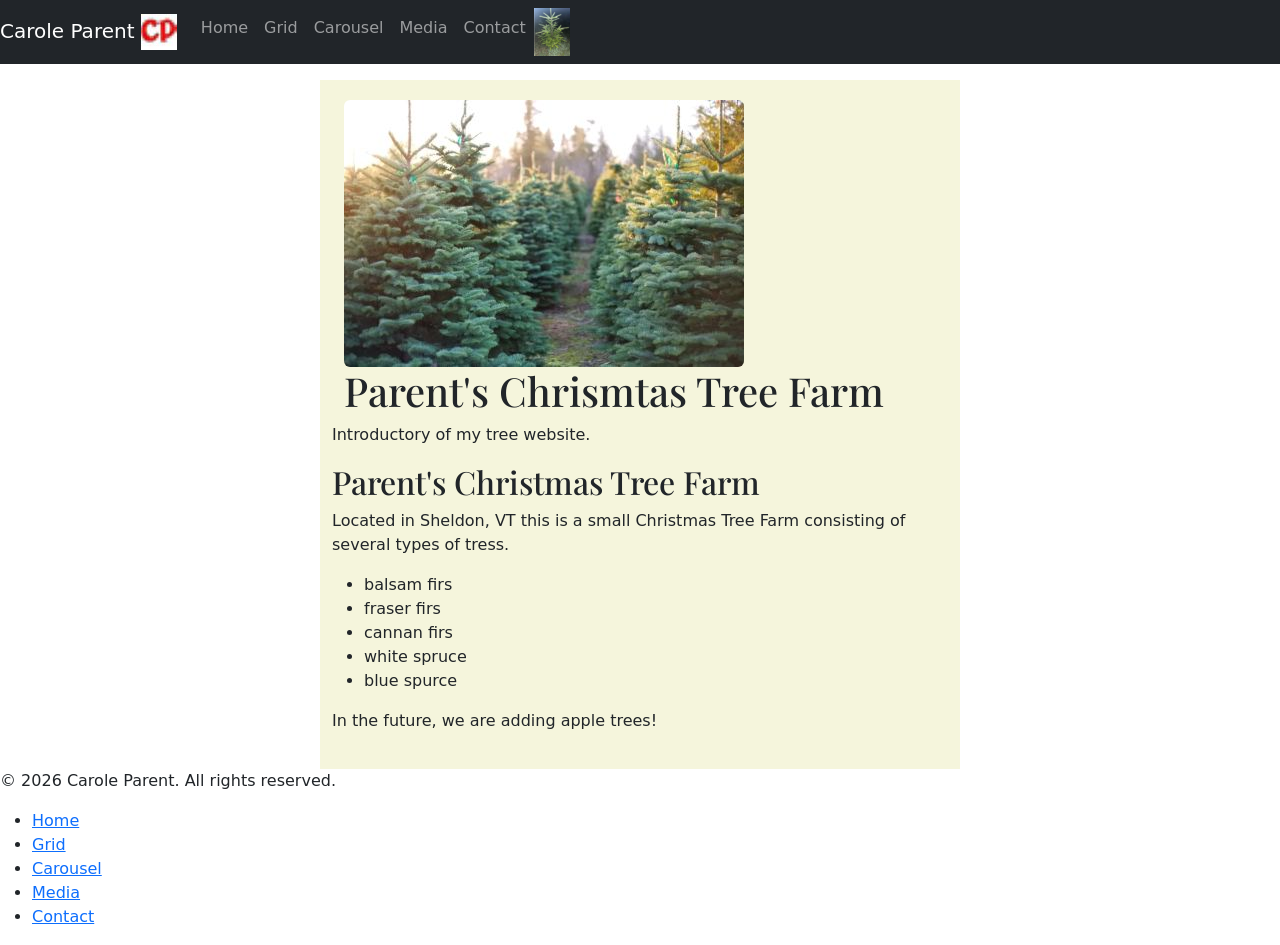
<file: index.html>
<!doctype html>
<html lang="en">
<head>
  <meta charset="utf-8">
  <meta name="viewport" content="width=device-width, initial-scale=1, shrink-to-fit=no">
  <meta name="description" content="home page">
  <meta name="author" content="">
  <title>Home: Carole Parent</title>
  <link rel="canonical" href="https://getbootstrap.com/docs/4.0/examples/starter-template/">
  <!-- Bootstrap core CSS -->
  <link href="css/styles.css" rel="stylesheet">

  <!-- Custom styles for this template -->
  <link href="https://cdn.jsdelivr.net/npm/bootstrap@5.3.2/dist/css/bootstrap.min.css" rel="stylesheet">
</head>
<body>
<nav class="navbar navbar-expand-md navbar-dark bg-dark fixed-top">
  <a class="navbar-brand" href="#">Carole Parent
  <img src="images/favicon.jpg" alt="initials"></a>
  <button class="navbar-toggler" type="button" data-toggle="collapse" data-target="#navbarsExampleDefault" aria-controls="navbarsExampleDefault" aria-expanded="false" aria-label="Toggle navigation">
    <span class="navbar-toggler-icon"></span>
  </button>
  <!-- Nav links to other pages -->
  <div class="collapse navbar-collapse" id="navbarsExampleDefault">
    <ul class="navbar-nav mr-auto">
      <li class="nav-item active">
        <a class="nav-link" href="index.html">Home</a>
      </li>
      <li class="nav-item active">
        <a class="nav-link" href="grid.html">Grid</a>
      </li>
       <li class="nav-item active">
        <a class="nav-link" href="carousel.html">Carousel</a>
      </li>
      <li class="nav-item active">
        <a class="nav-link" href="media.html">Media</a>
      </li>
      <li class="nav-item active">
        <a class="nav-link" href="contact.html">Contact</a>
      </li>
      <li>
        <img src="images/favicon.ico" alt="trees logo"></li>
    </ul>
  </div>
</nav>
<!--Added fetch priority to image-->
<main role="main" class="container-fluid">

  <div class="container home_2col">
    <div class="row">
      <div class="col">
           <img src="images/balsam.jpg" fetchpriority="high" class="rounded d-block dibley" alt="...">
      </div>
      <div class="col">
        <h1>Parent's Chrismtas Tree Farm</h1>
      </div>
    </div>
  </div><!--end 2col-->

  <p>Introductory of my tree website.</p>
  <article>
    <h2>Parent's Christmas Tree Farm</h2>
    <!-- List of tree species -->
    <p>Located in Sheldon, VT this is a small Christmas Tree Farm consisting of several types of tress.
      <ul>
        <li>balsam firs</li>
        <li>fraser firs</li>
        <li>cannan firs</li>
        <li>white spruce</li>
        <li>blue spurce</li>
      </ul>
     </p>
    <p>In the future, we are adding apple trees!</p>
  </article>
     
</main><!-- /.container -->

<!-- Footer placeholder -->
    <div id="footer-placeholder"></div>

  
    <script src="footer.js"></script>

<!-- Bootstrap core JavaScript
================================================== -->
<!-- Placed at the end of the document so the pages load faster -->
<script src="https://code.jquery.com/jquery-3.2.1.slim.min.js" integrity="sha384-KJ3o2DKtIkvYIK3UENzmM7KCkRr/rE9/Qpg6aAZGJwFDMVNA/GpGFF93hXpG5KkN" crossorigin="anonymous"></script>
<script src="https://cdn.jsdelivr.net/npm/popper.js@1.12.9/dist/umd/popper.min.js" integrity="sha384-ApNbgh9B+Y1QKtv3Rn7W3mgPxhU9K/ScQsAP7hUibX39j7fakFPskvXusvfa0b4Q" crossorigin="anonymous"></script>
<script src="https://cdn.jsdelivr.net/npm/bootstrap@5.3.3/dist/js/bootstrap.bundle.min.js" integrity="sha384-YvpcrYf0tY3lHB60NNkmXc5s9fDVZLESaAA55NDzOxhy9GkcIdslK1eN7N6jIeHz" crossorigin="anonymous"></script>

</body>
</html>
<!--Lorem ipsum dolor sit amet, consectetur adipiscing elit. Nunc commodo hendrerit mi, et ultrices quam mollis at.-->
</file>
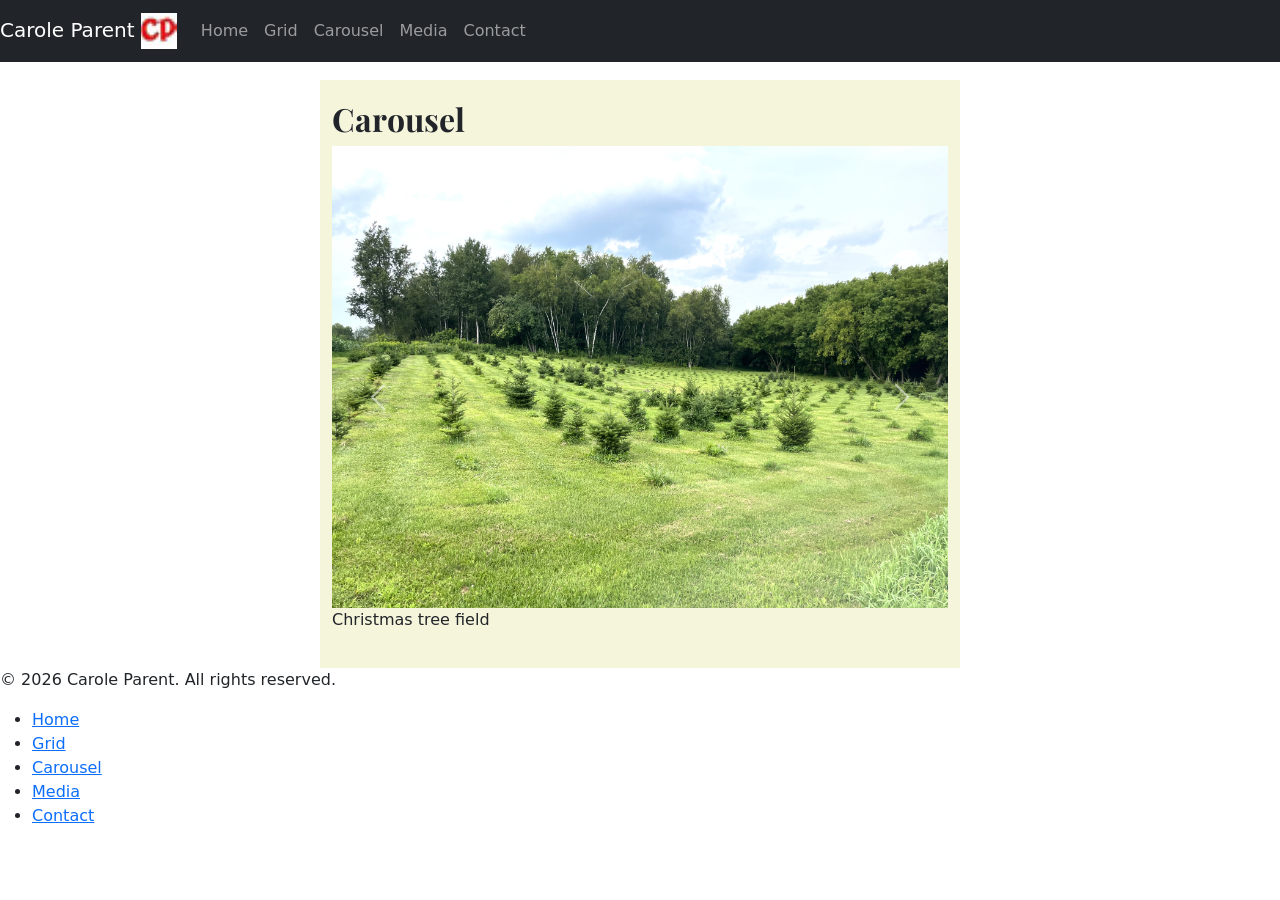
<file: carousel.html>
<!doctype html>
<html lang="en">
<head>
    <meta charset="utf-8">
    <meta name="viewport" content="width=device-width, initial-scale=1, shrink-to-fit=no">
    <meta name="description" content="Slideshow of Christmas tree field">
    <meta name="author" content="">
    <title>Carousel: Carole Parent</title>
    <link rel="canonical" href="https://getbootstrap.com/docs/4.0/examples/starter-template/">
    <!-- Bootstrap core CSS -->
    <link href="https://cdn.jsdelivr.net/npm/bootstrap@5.3.2/dist/css/bootstrap.min.css" rel="stylesheet">
    <!-- Custom styles for this template -->
    <link href="css/styles.css" rel="stylesheet">
</head>
<body>
<nav class="navbar navbar-expand-md navbar-dark bg-dark fixed-top">
    <a class="navbar-brand" href="#">Carole Parent
     <img src="images/favicon.jpg" alt="initials"></a>
    <button class="navbar-toggler" type="button" data-toggle="collapse" data-target="#navbarsExampleDefault" aria-controls="navbarsExampleDefault" aria-expanded="false" aria-label="Toggle navigation">
        <span class="navbar-toggler-icon"></span>
    </button>  

    <!-- Nav links to other pages -->
    <div class="collapse navbar-collapse" id="navbarsExampleDefault">
        <ul class="navbar-nav mr-auto">
            <li class="nav-item active">
                <a class="nav-link" href="index.html">Home</a>
            </li>
            <li class="nav-item">
                <a class="nav-link" href="grid.html">Grid</a>
            </li>
             <li class="nav-item active">
               <a class="nav-link" href="carousel.html">Carousel</a>
            </li>
              <li class="nav-item active">
               <a class="nav-link" href="media.html">Media</a>
            </li>
             <li class="nav-item active">
              <a class="nav-link" href="contact.html">Contact</a>
            </li>
           </ul>
    </div>
</nav>

<main role="main" class="container-fluid">
     <h2>Carousel</h2>
    <!-- Slideshow using pics from local drive -->
    <div id="carouselExampleRide" class="carousel slide" data-bs-ride="true">
      <div class="carousel-inner">
      <div class="carousel-item active"> 
        <!--Added fetch priority to all images-->
        <figure>  
        <img src="images/trees1.jpg" class="d-block w-100" alt="Christmas tree field" title="Christmas Trees" fetchpriority="high">
        <figcaption>Christmas tree field</figcaption></figure>
    </div> 
      <div class="carousel-item">   
        <figure>
        <img src="images/trees2.jpg" class="d-block w-100" alt="Trimmed fraser firs" title="Fraser fir view" fetchpriority="high">
        <figcaption>Trimmed fraser firs</figcaption></figure>
    </div>
      <div class="carousel-item"> 
        <figure>
        <img src="images/trees4.jpg" class="d-block w-100" alt="Rows of beautiful balsam firs" title="Balsam fir" fetchpriority="high">
        <figcaption>Rows of beautiful balsam firs</figcaption></figure>
    </div> 
      <div class="carousel-item">   
        <figure>
        <img src="images/trees5.jpg" class="d-block w-100" alt="Hill of Christmas trees" title="Christmas tree hill" fetchpriority="high">
        <figcaption>Hill of Christmas trees</figcaption></figure>
    </div>
   </div>
    <button class="carousel-control-prev" type="button" data-bs-target="#carouselExampleRide" data-bs-slide="prev">
    <span class="carousel-control-prev-icon" aria-hidden="true"></span>
    <span class="visually-hidden">Previous</span>
  </button>
  <button class="carousel-control-next" type="button" data-bs-target="#carouselExampleRide" data-bs-slide="next">
    <span class="carousel-control-next-icon" aria-hidden="true"></span>
    <span class="visually-hidden">Next</span>
  </button>
</div>
</main><!-- /.container -->

    <!-- Footer placeholder -->
    <div id="footer-placeholder"></div>


    <script src="footer.js"></script>


<!-- Bootstrap core JavaScript
================================================== -->
<!-- Placed at the end of the document so the pages load faster -->
<script src="https://code.jquery.com/jquery-3.2.1.slim.min.js" integrity="sha384-KJ3o2DKtIkvYIK3UENzmM7KCkRr/rE9/Qpg6aAZGJwFDMVNA/GpGFF93hXpG5KkN" crossorigin="anonymous"></script>
<script src="https://cdn.jsdelivr.net/npm/popper.js@1.12.9/dist/umd/popper.min.js" integrity="sha384-ApNbgh9B+Y1QKtv3Rn7W3mgPxhU9K/ScQsAP7hUibX39j7fakFPskvXusvfa0b4Q" crossorigin="anonymous"></script>
<script src="https://cdn.jsdelivr.net/npm/bootstrap@5.3.3/dist/js/bootstrap.bundle.min.js" integrity="sha384-YvpcrYf0tY3lHB60NNkmXc5s9fDVZLESaAA55NDzOxhy9GkcIdslK1eN7N6jIeHz" crossorigin="anonymous"></script>


</body>
</html>
</file>
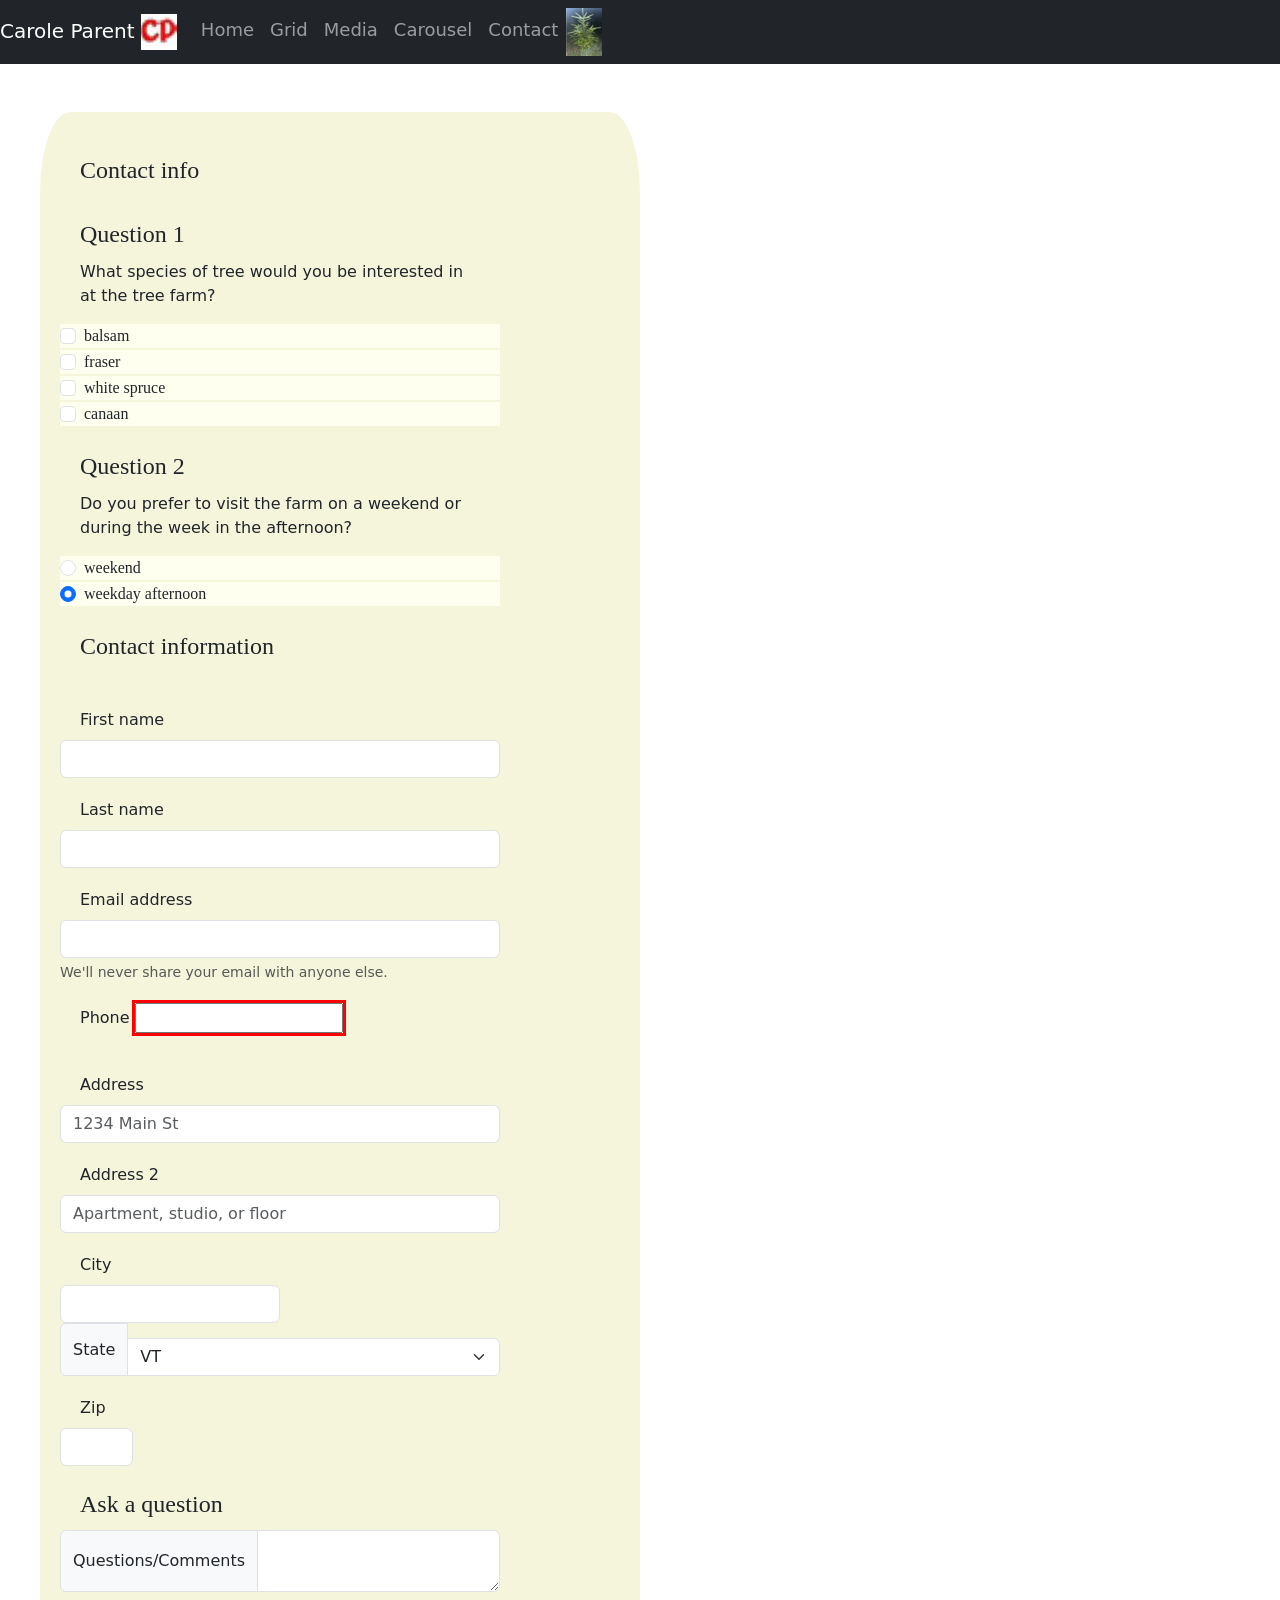
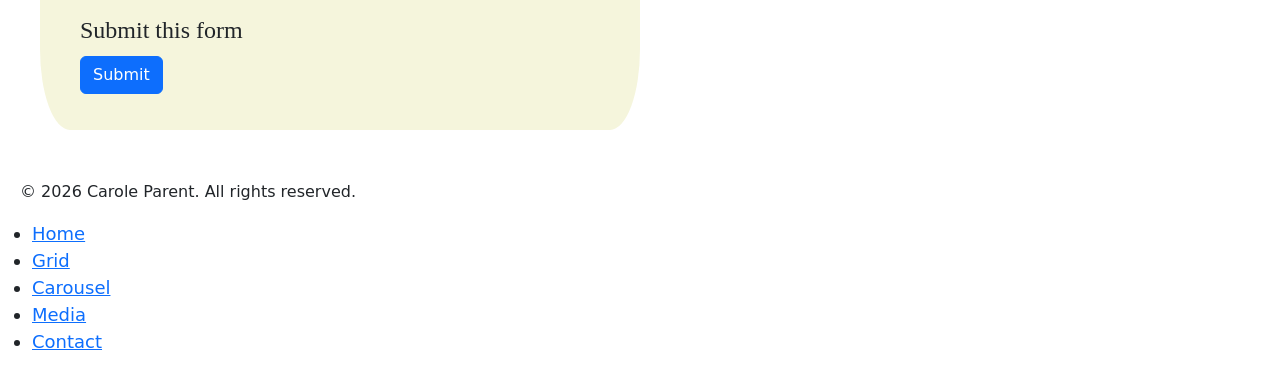
<file: contact.html>
<!DOCTYPE html>
<html lang="en-us">
    <head>
        <meta charset="utf-8">
        <meta name="viewport" content="width=device-width">
        <title>Contact: Carole Parent</title>
        <link rel="icon" href="images/favicon.ico">
        <link rel="preconnect" href="https://fonts.googleapis.com">
        <link rel="preconnect" href="https://fonts.gstatic.com" crossorigin>
        <link href="https://fonts.googleapis.com/css2?family=Lora:wght@500&family=Open+Sans:wght@300&family=Playfair+Display&display=swap" rel="stylesheet">
        <link href="css/contactstyles.css" rel="stylesheet">
        <link href="https://cdn.jsdelivr.net/npm/bootstrap@5.3.2/dist/css/bootstrap.min.css" rel="stylesheet">
    </head>
    <body>
        <nav class="navbar navbar-expand-md navbar-dark bg-dark fixed-top">
            <a class="navbar-brand" href="#">Carole Parent
              <img src="images/favicon.jpg" alt="initials"></a>
            <button class="navbar-toggler" type="button" data-toggle="collapse" data-target="#navbarsExampleDefault" aria-controls="navbarsExampleDefault" aria-expanded="false" aria-label="Toggle navigation">
                <span class="navbar-toggler-icon"></span>
            </button>
            <div class="collapse navbar-collapse" id="navbarsExampleDefault">
                <ul class="navbar-nav mr-auto">
                    <li class="nav-item active">
                        <a class="nav-link" href="index.html">Home</a>
                    </li>
                    <li class="nav-item active">
                        <a class="nav-link" href="grid.html">Grid</a>
                    </li>
                    <li class="nav-item active">
                        <a class="nav-link" href="media.html">Media</a>
                    </li>
                    <li class="nav-item active">
                        <a class="nav-link" href="carousel.html">Carousel</a>
                    </li>
                    <li class="nav-item active">
                        <a class="nav-link" href="contact.html">Contact</a>
                    </li>
                    <li>
                      <img src="images/favicon.ico" alt="trees logo"></li>
                </ul>
            </div>
        </nav>
        <header>Contact info</header>
        <h2>Contact</h2>
        <main>
          
          <form action="/my-handling-form-page" method="post">
                        
    <!--starting a <fieldset> to seperate categories-->
        <fieldset>
        <fieldset><legend>Contact info</legend></fieldset>
        <fieldset>    <legend>Question 1</legend>         
    <!--Checkbox section for choices in tree species, using form controls, form-check-->        
            <p>What species of tree would you be interested in at the tree farm?</p>
              <div class="form-check">
                <input class="form-check-input" type="checkbox" value="" id="check1">
                <label class="form-check-label" for="check1">balsam</label>
              </div>
              <div class="form-check">
                <input class="form-check-input" type="checkbox" value="" id="check2">
                <label class="form-check-label" for="check2">fraser</label>
              </div>
              <div class="form-check">
                <input class="form-check-input" type="checkbox" value="" id="check3">
                <label class="form-check-label" for="check3">white spruce</label>
              </div>
              <div class="form-check">
                <input class="form-check-input" type="checkbox" value="" id="check4">
                <label class="form-check-label" for="check4">canaan</label></div>
            </fieldset>
    <!--Starting another fieldset-->
     
      <fieldset>
        <legend>Question 2</legend>
    <!--Radio checklist for choosing time of day to visit, using form-check, one box checked-->
         <p>Do you prefer to visit the farm on a weekend or during the week in the afternoon?</p>
              <div class="form-check">
                <input class="form-check-input" type="radio" name="radioDefault" id="radioDefault1">
                <label class="form-check-label" for="radioDefault1">weekend</label>
              </div>
              <div class="form-check">
                <input class="form-check-input" type="radio" name="radioDefault" id="radioDefault2" checked>
                <label class="form-check-label" for="radioDefault2">weekday afternoon</label>
              </div></fieldset>
    <!--Using form control, gutters and another fieldset-->
        
        <fieldset>
        <legend>Contact information</legend>
    <!--Name, address, email, and phone using form-label-->
           <div class="row g-3">
           <div class="col">
              <label for="inputname" class="form-label">First name</label>
              <input type="text" class="form-control" id="inputname"></div>
            </div>
            <div class="col">
              <label for="inputname1" class="form-label">Last name</label>
              <input type="text" class="form-control" id="inputname1">
            </div>
            <div class="mb-3">
               <label for="exampleInputEmail1" class="form-label">Email address</label>
               <input type="email" class="form-control" id="exampleInputEmail1" aria-describedby="emailHelp">
               <div id="emailHelp" class="form-text">We'll never share your email with anyone else.</div>
               </div>
            <div class="tel">
              <label for="phone">Phone</label>
              <input type="tel" id="phone" name="phone" required>
            </div> 
             
                <div class="col-12">
                  <label for="inputAddress" class="form-label">Address</label>
                  <input type="text" class="form-control" id="inputAddress" placeholder="1234 Main St">
                </div>
                <div class="col-12">
                  <label for="inputAddress2" class="form-label">Address 2</label>
                  <input type="text" class="form-control" id="inputAddress2" placeholder="Apartment, studio, or floor">
                </div>
                <div class="col-md-6">
                  <label for="inputCity" class="form-label">City</label>
                  <input type="text" class="form-control" id="inputCity">
                </div>
    <!--Formulating a dropdown list with using form control, input group-->
                <div class="input-group">
                  <label class="input-group-text" for="inputGroupSelect01">State</label>
                  <select class="form-select" id="inputGroupSelect01">        
                    <option value="1">VT</option>
                    <option value="2">NY</option>
                    <option value="3">NH</option>
                    <option value="4">ME</option>
                    <option value="5">MA</option>
                  </select>
                </div>
                  <div class="col-md-2">
                  <label for="inputZip" class="form-label">Zip</label>
                  <input type="text" class="form-control" id="inputZip">
                </div>
          </fieldset>
    <!--separation of categories using fieldset-->
          <fieldset>
            <legend>Ask a question</legend>
    <!--textarea-->
            <div class="input-group">
                <span class="input-group-text">Questions/Comments</span>
                <textarea class="form-control" aria-label="With textarea"></textarea>
              </div>
            </fieldset>
    <!--submission button-->
            <fieldset><legend>Submit this form</legend>
            <div>
                <p><button type="submit" class="btn btn-primary">Submit</button>
                </p></div></fieldset>
              </form>
        </main>
    <!-- Footer placeholder -->
    <div id="footer-placeholder"></div>

   
    <script src="footer.js"></script>

    </body>
    </html>
</file>
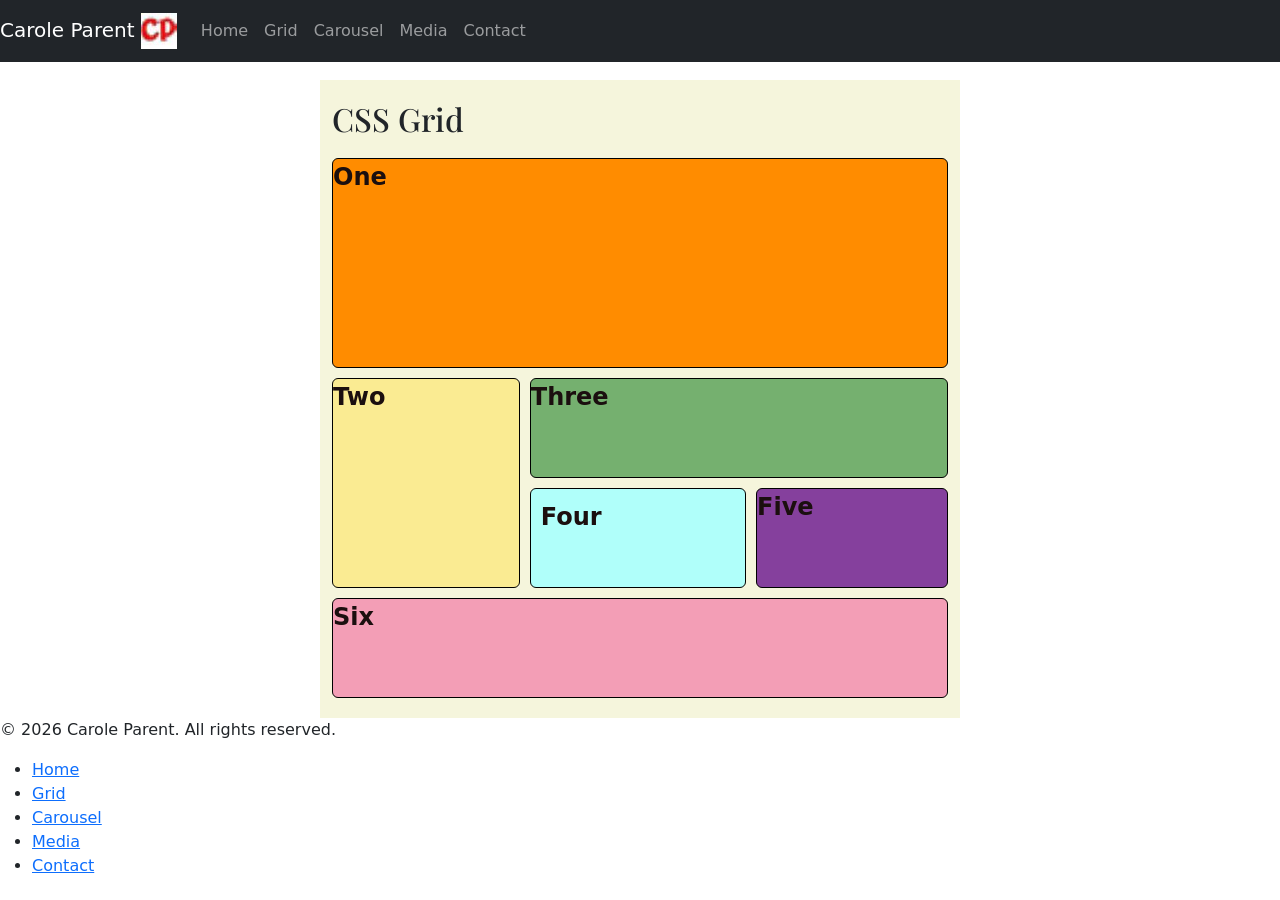
<file: grid.html>
<!doctype html>
<html lang="en">
<head>
  <meta charset="utf-8">
  <meta name="viewport" content="width=device-width, initial-scale=1, shrink-to-fit=no">
  <meta name="description" content="Using Grid elements">
  <meta name="author" content="">
  <title>Grid: Carole Parent</title>
  <link rel="canonical" href="https://getbootstrap.com/docs/4.0/examples/starter-template/">
  <!-- Bootstrap core CSS -->
  <link href="css/styles.css" rel="stylesheet">

  <!-- Custom styles for this template -->
  <link href="https://cdn.jsdelivr.net/npm/bootstrap@5.3.2/dist/css/bootstrap.min.css" rel="stylesheet">
</head>
<body>
<nav class="navbar navbar-expand-md navbar-dark bg-dark fixed-top">
  <a class="navbar-brand" href="#">Carole Parent
    <img src="images/favicon.jpg" alt="initials"></a>
  <button class="navbar-toggler" type="button" data-toggle="collapse" data-target="#navbarsExampleDefault" aria-controls="navbarsExampleDefault" aria-expanded="false" aria-label="Toggle navigation">
    <span class="navbar-toggler-icon"></span>
  </button>
  <!-- Nav links to other pages -->
  <div class="collapse navbar-collapse" id="navbarsExampleDefault">
    <ul class="navbar-nav mr-auto">
      <li class="nav-item active">
        <a class="nav-link" href="index.html">Home</a>
      </li>
      <li class="nav-item active">
        <a class="nav-link" href="grid.html">Grid</a>
      </li>
       <li class="nav-item active">
        <a class="nav-link" href="carousel.html">Carousel</a>
      </li>
      <li class="nav-item active">
      <a class="nav-link" href="media.html">Media</a>
      </li>
      <li class="nav-item active">
      <a class="nav-link" href="contact.html">Contact</a>
      </li>
    </ul>
  </div>
</nav>

<main role="main" class="container-fluid">
<!-- CSS grid using div tags -->
  <h2>CSS Grid</h2>
  <div class="wrapper">
    <div class="box1">One</div>
    <div class="box2">Two</div>
    <div class="box3">Three</div>
    <div class="box4">Four</div>
    <div class="box5">Five</div>
    <div class="box6">Six</div>
  </div>

</main><!-- /.container -->

  <!-- Footer placeholder -->
    <div id="footer-placeholder"></div>

    <script src="footer.js"></script>

<!-- Bootstrap core JavaScript
================================================== -->
<!-- Placed at the end of the document so the pages load faster -->
<script src="https://code.jquery.com/jquery-3.2.1.slim.min.js" integrity="sha384-KJ3o2DKtIkvYIK3UENzmM7KCkRr/rE9/Qpg6aAZGJwFDMVNA/GpGFF93hXpG5KkN" crossorigin="anonymous"></script>
<script src="https://cdn.jsdelivr.net/npm/popper.js@1.12.9/dist/umd/popper.min.js" integrity="sha384-ApNbgh9B+Y1QKtv3Rn7W3mgPxhU9K/ScQsAP7hUibX39j7fakFPskvXusvfa0b4Q" crossorigin="anonymous"></script>
<script src="https://cdn.jsdelivr.net/npm/bootstrap@4.0.0/dist/js/bootstrap.min.js" integrity="sha384-JZR6Spejh4U02d8jOt6vLEHfe/JQGiRRSQQxSfFWpi1MquVdAyjUar5+76PVCmYl" crossorigin="anonymous"></script>
</body>
</html>
</file>
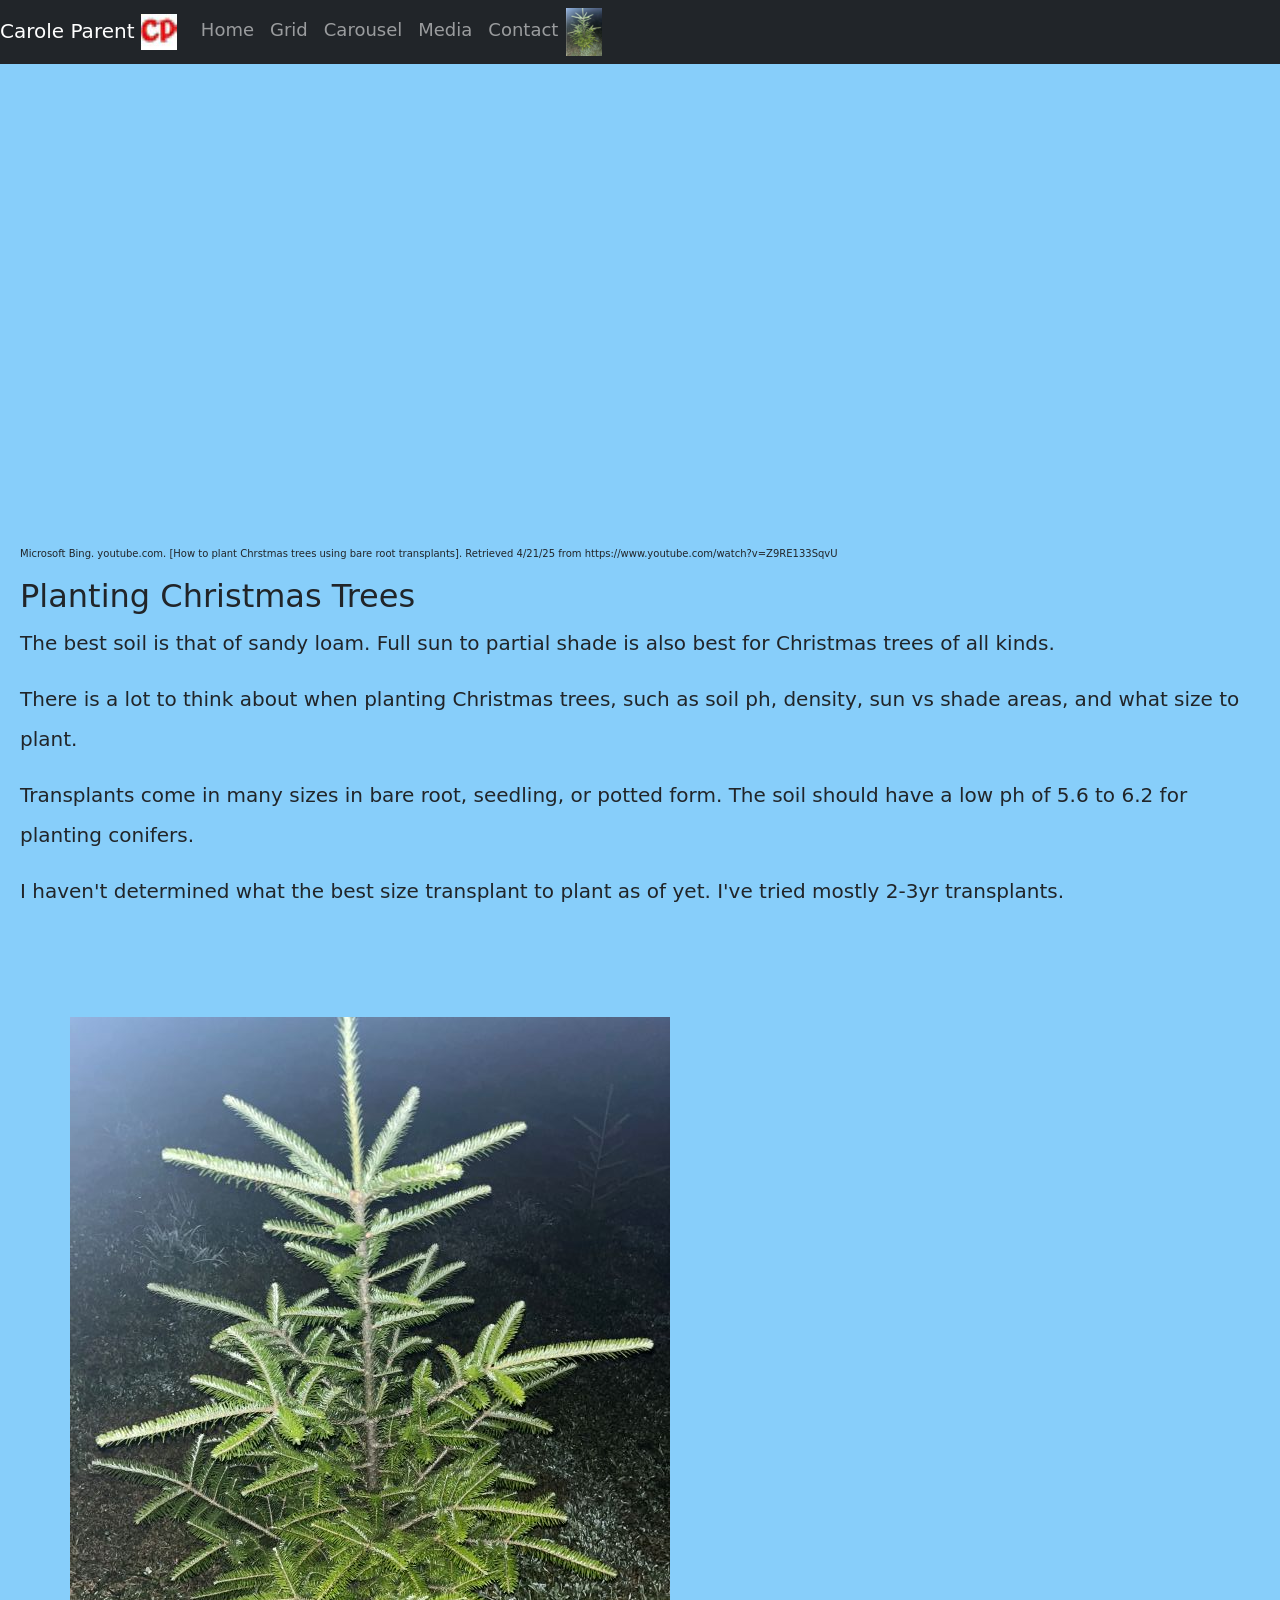
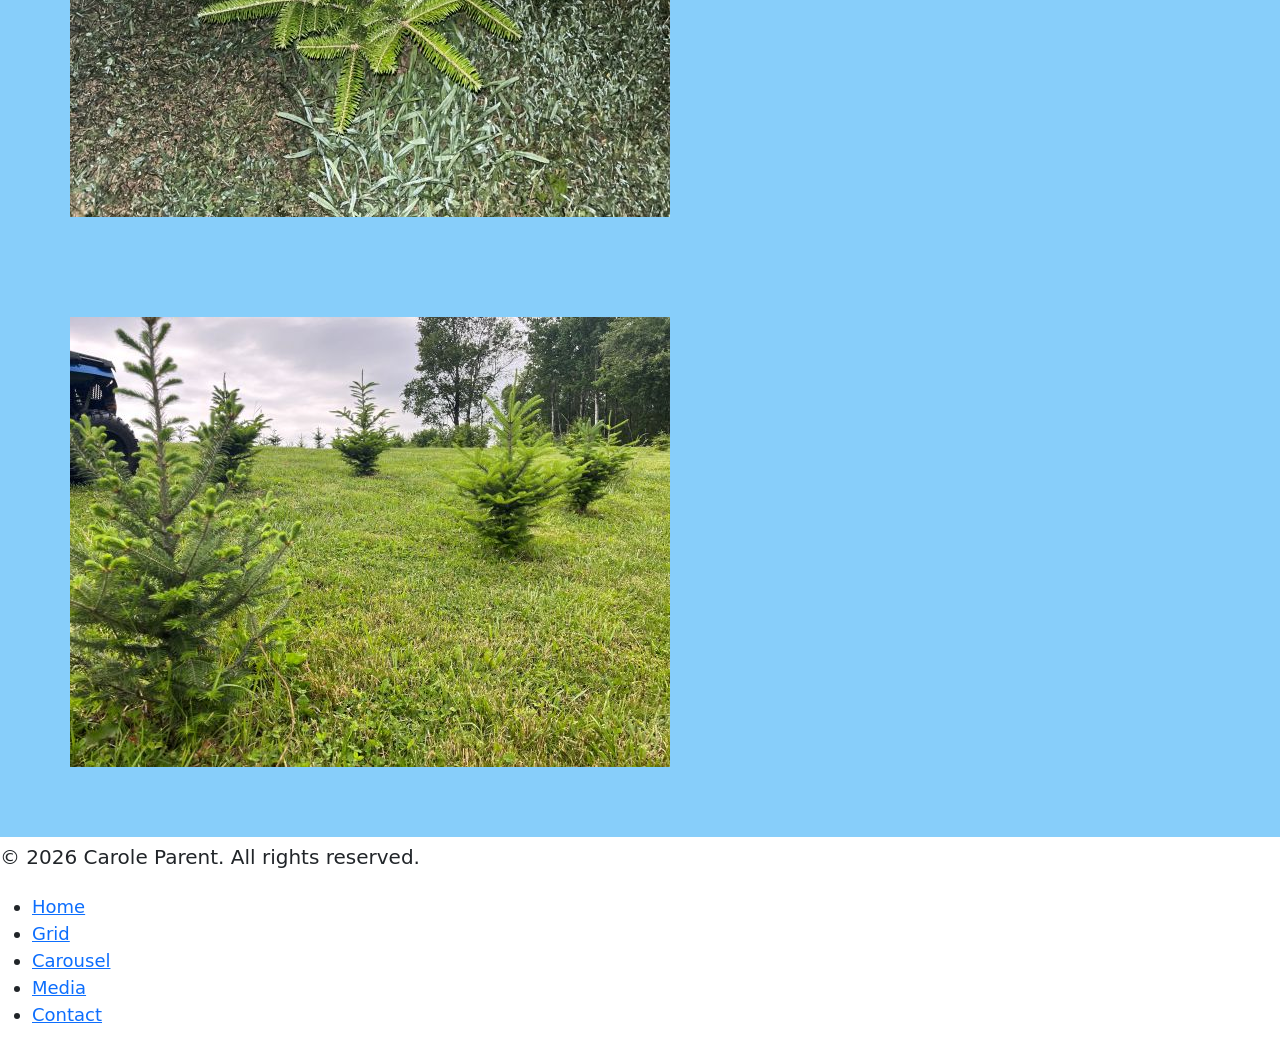
<file: media.html>
<!doctype html>
<html lang="en">
<head>
    <meta charset="utf-8">
    <meta name="viewport" content="width=device-width, initial-scale=1, shrink-to-fit=no">
    <meta name="description" content="Media page">
    <meta name="author" content="">
    <title>Media: Carole Parent</title>
    <!--Changed title to my name-->
    <link href="images/favicon.ico" rel="images">
    <!--Added favicon-->
    
    <link href="css/mediastyles.css" rel="stylesheet">
    <link href="https://cdn.jsdelivr.net/npm/bootstrap@5.3.2/dist/css/bootstrap.min.css" rel="stylesheet">
   </head>
<body>
<nav class="navbar navbar-expand-md navbar-dark bg-dark fixed-top">
    <a class="navbar-brand" href="#">Carole Parent    
        <img src="images/favicon.jpg" alt="initials"></a>
    <button class="navbar-toggler" type="button" data-toggle="collapse" data-target="#navbarsExampleDefault" aria-controls="navbarsExampleDefault" aria-expanded="false" aria-label="Toggle navigation">
        <span class="navbar-toggler-icon"></span>
    </button>
    <div class="collapse navbar-collapse" id="navbarsExampleDefault">
        <ul class="navbar-nav mr-auto">
            <li class="nav-item">
                <a class="nav-link" href="index.html">Home</a>
            </li>
            <li class="nav-item">
                <a class="nav-link" href="grid.html">Grid</a>
            </li>
            <li class="nav-item">
                <a class="nav-link" href="carousel.html">Carousel</a>
            </li>
            <li class="nav-item">
                <a class="nav-link" href="media.html">Media</a>
            </li>
            <li class="nav-item">
                <a class="nav-link" href="contact.html">Contact</a>
            </li>
        <!--added another favicon-->
            <li>
                <img src="images/favicon.ico" alt="trees logo"></li>
        </ul>
    </div>
</nav>
<header>
    <h1>Welcome!</h1>   
<!-- Inserted image referencing logo.svg from subfolder images -->
</header>
<main>
    <article>
        <iframe width="700" 
                height="450" 
                src="https://www.youtube.com/embed/Z9RE133SqvU?si=QH-nEa3ncbSIR_4V"
                title="YouTube video player" 
                frameborder="0"
                allow="accelerometer; autoplay; clipboard-write; encrypted-media; gyroscope; picture-in-picture; web-share" 
                referrerpolicy="strict-origin-when-cross-origin"
                allowfullscreen></iframe>
        <figure>
            <figcaption>Microsoft Bing. youtube.com. [How to plant Chrstmas trees using bare root transplants]. Retrieved 4/21/25 from https://www.youtube.com/watch?v=Z9RE133SqvU</figcaption>
        </figure>   
<!--Added Iframe from you tube video-->
        <h2>Planting Christmas Trees</h2>
        <p>The best soil is that of sandy loam.  Full sun to partial shade is also best for Christmas trees of all kinds.</p>
        <p>There is a lot to think about when planting Christmas trees, such as soil ph, density, sun vs shade areas, and what size to plant.</p>
        <p>Transplants come in many sizes in bare root, seedling, or potted form.  The soil should have a low ph of 5.6 to 6.2 for planting conifers.</p>
        <p>I haven't determined what the best size transplant to plant as of yet.  I've tried mostly 2-3yr transplants.</p>
        </article>
    <article>
    <div class="picture">
        <img src="images/darktree.jpg" alt="close up of a fraser fir" title="Fraser">
    </div> 
    <div class="picture">   
        <img src="images/closeup.jpg" alt="Sunset across tree field" title="sunset view">
    </div></article>
</main>
<!--Added srcset, src, alt, size, and title to each image with the requested sizes.-->
      
  <!-- Footer placeholder -->
    <div id="footer-placeholder"></div>

  
    <script src="footer.js"></script>
  

<!-- Bootstrap core JavaScript
================================================== -->
<!-- Placed at the end of the document so the pages load faster -->
<script src="https://code.jquery.com/jquery-3.2.1.slim.min.js" integrity="sha384-KJ3o2DKtIkvYIK3UENzmM7KCkRr/rE9/Qpg6aAZGJwFDMVNA/GpGFF93hXpG5KkN" crossorigin="anonymous"></script>
<script src="https://cdn.jsdelivr.net/npm/popper.js@1.12.9/dist/umd/popper.min.js" integrity="sha384-ApNbgh9B+Y1QKtv3Rn7W3mgPxhU9K/ScQsAP7hUibX39j7fakFPskvXusvfa0b4Q" crossorigin="anonymous"></script>
<script src="https://cdn.jsdelivr.net/npm/bootstrap@4.0.0/dist/js/bootstrap.min.js" integrity="sha384-JZR6Spejh4U02d8jOt6vLEHfe/JQGiRRSQQxSfFWpi1MquVdAyjUar5+76PVCmYl" crossorigin="anonymous"></script>
</body>
</html>
</file>
<file: css/styles.css>
@import url('https://fonts.googleapis.com/css2?family=Open+Sans:wght@300&family=Playfair+Display&display=swap');


/*GLOBAL*/
body {
    padding-top: 5rem;
    max-width: 100%;
}

h1,h2,h3,h4,h5,h6 {
    font-family: 'Playfair Display', serif;
    font-weight: bold;
}

main {
    padding: 20px;
    background-color: lightgrey;
}

main.container-fluid {
    width: 50%;
    margin: auto;
    background-color: beige;
}

.wrapper {
    display: grid;
    grid-template-columns: repeat (3, 1fr);
   /* grid-template-rows: (5, 1fr); */
    grid-auto-rows: 100px;
    margin-top: 20px;
    gap: 10px;   
   /* background-color: #000080; */
}

.wrapper > div {
    border-radius: 0.25em;
    border: 1px solid black;
    grid-row-gap: 20px; 
    font-size: 1.5rem;
    color: rgb(27, 15, 15);
    font-weight: bold;
    justify-content: center; 
 }

.box1 {
    grid-row: 1 / 3;
    grid-column: 1 / span 3;
    background-color: #FF8C00;
}

.box2 {
    grid-row: 3 / 5;
    grid-column: 1 / 2;
    background-color: #FAEB92;   
}

.box3 {
    grid-row: 3 / 4;
    grid-column: 2 / span 2;
    background-color: #75B06F;
}

.box4 {
    grid-row: 4 / 5;
    grid-column: 2 / 3;
    background-color: #B0FFFA; 
    padding: 10px;
}

.box5 {
    grid-row: 4 / 5;
    grid-column: 3 / 4;
    background-color: #85409D;
}

.box6 {
    grid-row: 5 / 6;
    grid-column: 1 / span 3;
    background-color: #F39EB6;

p {
    font-family: 'Open Sans', sans-serif;
    font-size: 1.6rem;
}

nav {
    margin-bottom: 120px;
}

.navbar-brand {
    margin-left: 20px;
}

button.navbar-toggler{
margin-right: 10px;
}

.home_2col {
    margin-bottom: 20px;
}

img.dibley {
    max-width: 100%
}
</file>
<file: css/contactstyles.css>
/*sytled form element with display flex for responsiveness, but still acheiving a max-width for the form-control blocks*/
form {
    box-sizing: border-box;
    justify-content: left;
    border-radius: 5%;
    display: flex;
    width: 600px;
    background-color: beige;
    padding: 20px;
    margin: 50px 40px;
}

/*decreased font size for check boxes and background-color*/
.form-check{
    font: 12px;
    background-color: ivory;
    font-family: 'Lucida Sans';
}

/*increased margin sizing for separation*/
.form-label {
    margin: 20px;

}

/*made outline of telephone and email entries to be red if not filled in*/
input:invalid {
    outline: red solid 3px;
}

/*styled like form-control elements for alignment*/
.tel
   {
    margin:20px;
    border-radius: 15px;
}

.option {
    width: 5px;
}

/*form styling for separation*/
.form-select {
    margin-top: 15px;
    width: 10px;
}

/*styled legend to bold and bigger font*/
legend {
    font:14px white;
    font-family: bold;
    margin: 20px;
    width: 20px;
}

p.button {
    margin-top: 30px;

}

/*further styling of paragraph*/
p {
    font: 12px;
    margin: 20px;
    width:400px;
}
nav {
    font-size: 18px;
    display: flex;
    flex-wrap: wrap;
}
</file>
<file: css/mediastyles.css>
body {
    width: 100%;
    position: relative;
    font-size: 1.3rem;
    margin: 100px;
    background: #EFD671;
    align-items: center;
}
main {
    background-color: lightskyblue;
}


header img {
    position: absolute;
    right: 32px;
    top: 75px;
    width: 100px;
}

h1 {
    font-size: 2.5rem;
    line-height: 140px;
    margin: 0 0 0 32.5px;
}

/* main section and video styling */


article {
    padding: 20px;
    display: grid;
    flex-direction: column;
}

h2 {
    margin-top: 0;
    font-size: 2.4rem;
}

p {
    line-height: 2;
    font-size: 20px;
}

/* Seasonal info links */
iframe {
    float: left;
    margin: 0 20px 20px 0;
    max-width: 100%;
}

.seasonal-info {
    clear: left;
    padding: 40px 0;
    background: #9EDAEB;
    box-shadow: inset 0 3px 2px rgba(0,0,0,0.5),
    inset 0 -3px 2px rgba(0,0,0,0.5);
}

.seasonal-info a {
    width: 25%;
    display: block;
    float: left;
}

.seasonal-info img {
    max-width: 100%;
}

.clearfix {
    clear: both;
}


figure {
    font-size: 10px;
}

.picture {
    padding:20px;
    margin:30px;
    border-radius: 5px;
    
}
nav {
    font-size: 18px;
}
</file>
